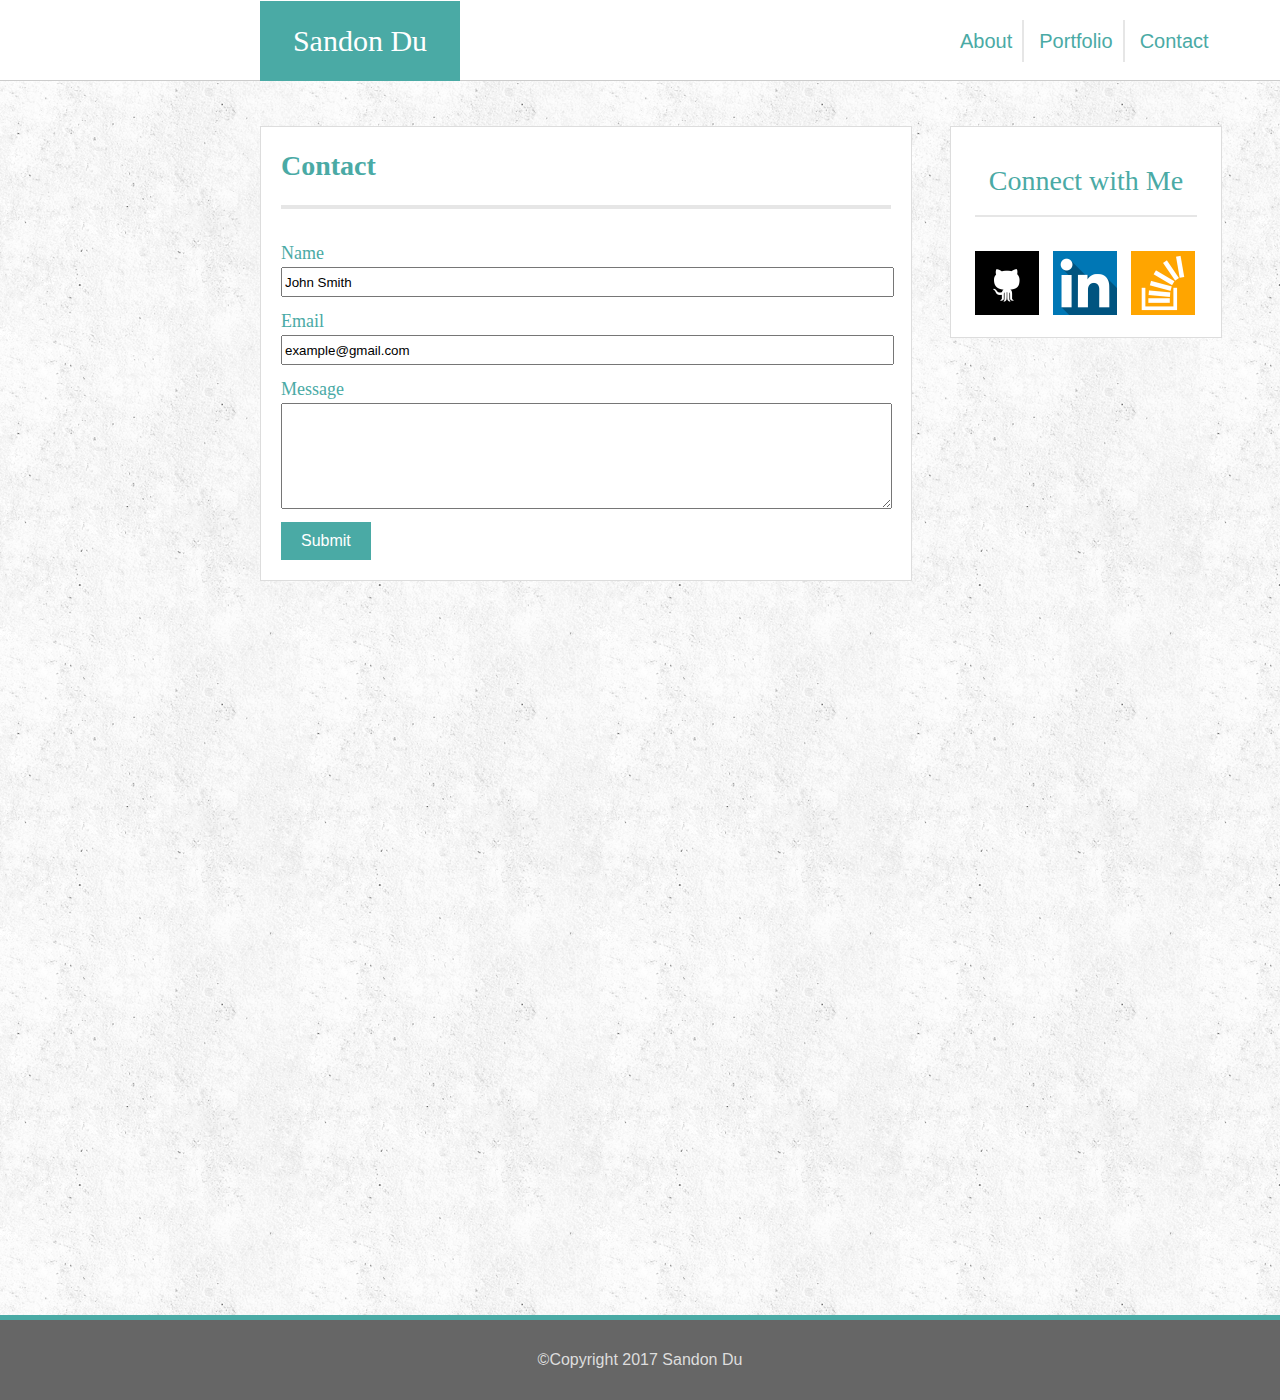
<file: contact.html>
<!DOCTYPE html>
<html lang="en-us">

<head>
	<meta charset="utf-8">
	<title>Index</title>
	<link rel="stylesheet" type="text/css" href="assets/css/reset.css">
	<link rel="stylesheet" type="text/css" href="assets/css/style.css">
</head>

<body>
	<div id="top">
	</div>

	<div id="container1">
		<div id="name">
			<h1> Sandon Du </h1>
		</div>
		<div class="menu">
			<a id="about" href="index.html" >About</a>
			<a id="port" href="portfolio.html" >Portfolio</a>
			<a id="contact" href="contact.html" >Contact</a>
		</div>
	
		<div id="container2">
			<div id = "main" >
				<h2> Contact </h2>
				<div id="content">
					<div id = "form">
						<form action="/action_page.php">
							<div class="formlabels"> Name </div>
							<input class="textbox" type="text" name="name" value="John Smith"> 
							<div class="formlabels"> Email </div>
							<input class="textbox" type="text" name="email" value="example@gmail.com">
							<div class="formlabels"> Message </div>
							<textarea id="textbox2">
							</textarea>
							<br>
							<input id=button type="submit" value="Submit" disabled>
						</form>
					</div>
				</div>
			</div>
		</div>

		<div class = "social">
			<div id = "connectbox">
				<h3> Connect with Me </h3>
			</div>
				<div id="iconmenu">
					<div class="icon">
						<a href="https://github.com/sandond77">
							<img src="assets/images/Github.png" alt="Github" width="64" height="64">
						</a>
					</div>

					<div class="icon">
						<a href="https://www.linkedin.com/in/sandon-du-eit-36a547115/">
							<img src="assets/images/LinkedIn.png" alt="LinkedIn" width="64" height="64">
						</a>
					</div>

					<div class="icon">
						<a href="https://stackoverflow.com/users/8705239/sandond77">
							<img src="assets/images/StackOverflow.png" alt="StackedOverflow" width="64" height="64">
						</a>
					</div>
				</div>
		</div>
	</div>

<div class="footer">
	©Copyright 2017 Sandon Du
</div>
	
</body>
</html>
</file>
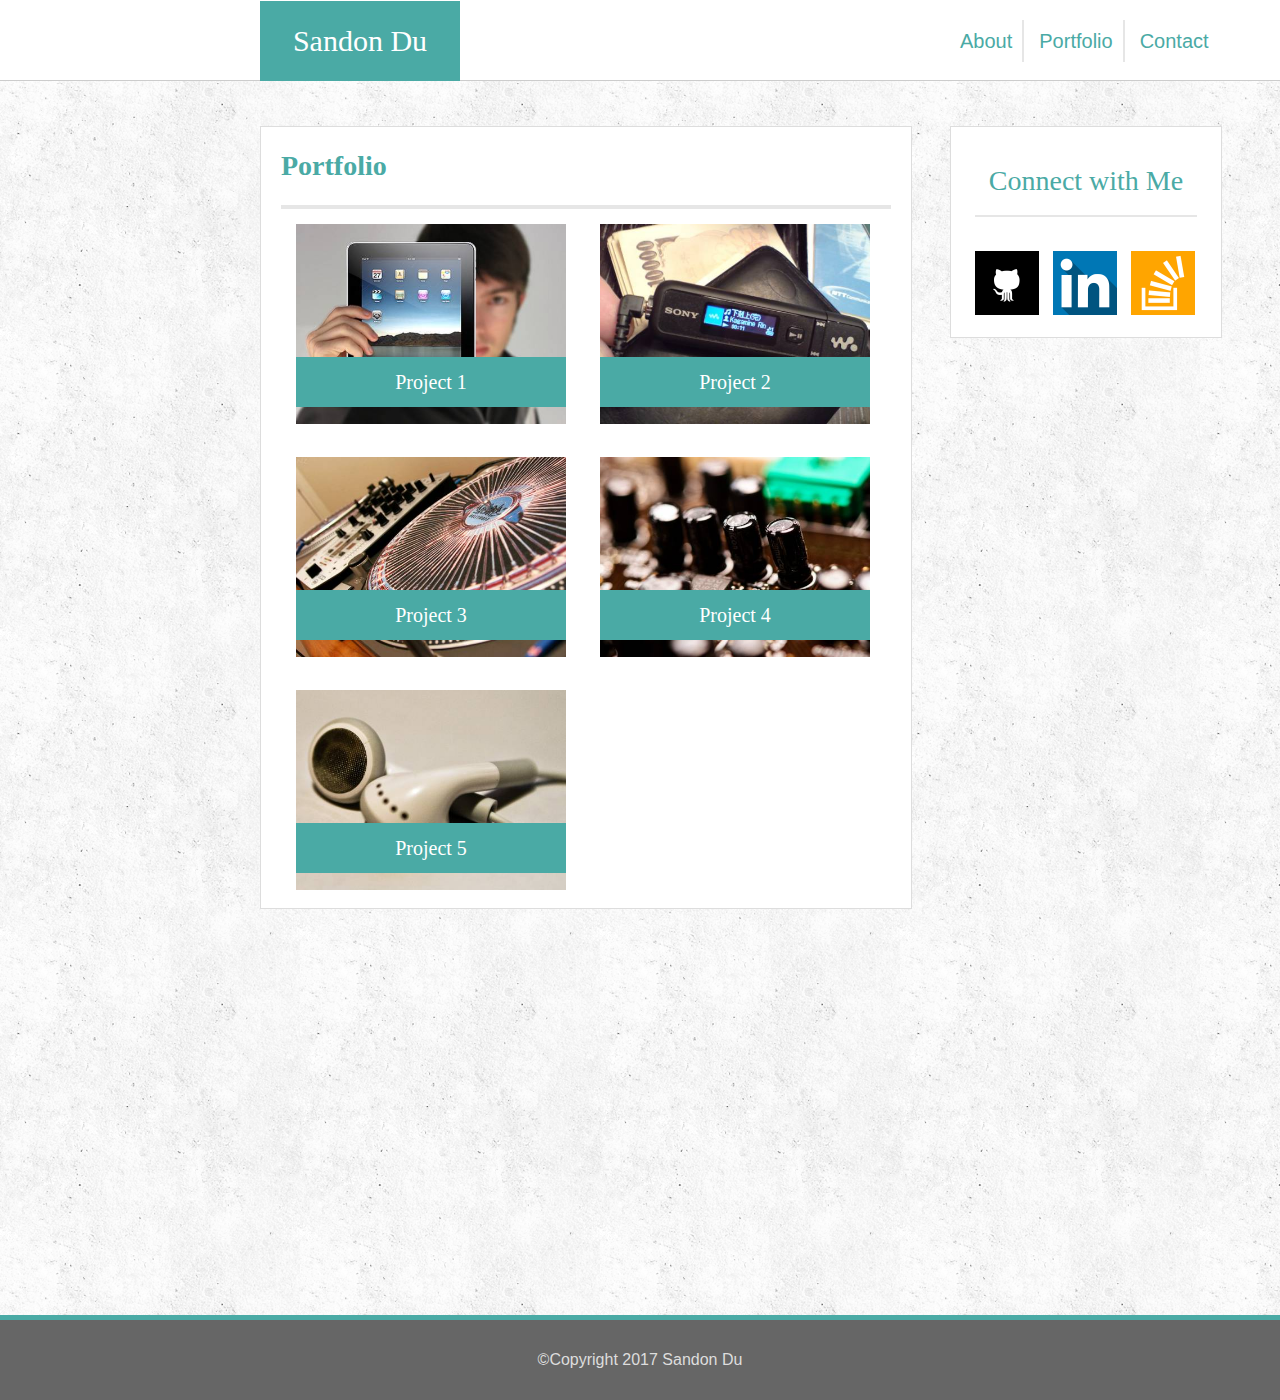
<file: portfolio.html>
<!DOCTYPE html>
<html lang="en-us">

<head>
	<meta charset="utf-8">
	<title>Index</title>
	<link rel="stylesheet" type="text/css" href="assets/css/reset.css">
	<link rel="stylesheet" type="text/css" href="assets/css/style.css">
</head>

<body>
	<div id="top">
	</div>

	<div id="container1">
		<div id="name">
			<h1> Sandon Du </h1>
		</div>
		<div class="menu">
			<a id="about" href="index.html" >About</a>
			<a id="port" href="portfolio.html" >Portfolio</a>
			<a id="contact" href="contact.html" >Contact</a>
		</div>

	
		<div id="container2">
			<div id = "main" >
				<h2> Portfolio </h2>
				<div id="content">
					<div class = "project">
						<a href="#">
						<img src="assets/images/place1.jpg" alt="Project 1" width="270" height="200">
						</a>
							<div class = "imagetext">
								<h4> Project 1 </h4>
							</div>
							<div class="backdrop">
								<div class="soon"> 
									<h5> Coming Soon </h5>
								</div>
							</div>
					</div>

					<div class = "project">
						<a href="#">
						<img src="assets/images/place2.jpg" alt="Project 2" width="270" height="200">
						</a>
							<div class = "imagetext">
								<h4> Project 2 </h4>
							</div>
							<div class="backdrop">
								<div class="soon"> 
									<h5> Coming Soon </h5>
								</div>
							</div>
					</div>

					<div class = "project">
						<a href="#">
						<img src="assets/images/place3.jpg" alt="Project 3" width="270" height="200">
						</a>
							<div class = "imagetext">
								<h4> Project 3 </h4>
							</div>
							<div class="backdrop">
								<div class="soon"> 
									<h5> Coming Soon </h5>
								</div>
							</div>
					</div>

					<div class = "project">
						<a href="#">
						<img src="assets/images/place4.jpg" alt="Project 4" width="270" height="200">
						</a>
							<div class = "imagetext">
								<h4> Project 4 </h4>
							</div>
							<div class="backdrop">
								<div class="soon"> 
									<h5> Coming Soon </h5>
								</div>
							</div>
					</div>

					<div class = "project">
						<a href="#">
						<img src="assets/images/place5.jpg" alt="Project 5" width="270" height="200">
						</a>
							<div class = "imagetext">
								<h4> Project 5 </h4>
							</div>
							<div class="backdrop">
								<div class="soon"> 
									<h5> Coming Soon </h5>
								</div>
							</div>
					</div>

				</div>
			</div>
		</div>

		<div class = "social">
			<div id = "connectbox">
				<h3> Connect with Me </h3>
			</div>
				<div id="iconmenu">
					<div class="icon">
						<a href="https://github.com/sandond77">
							<img src="assets/images/Github.png" alt="Github" width="64" height="64">
						</a>
					</div>

					<div class="icon">
						<a href="https://www.linkedin.com/in/sandon-du-eit-36a547115/">
							<img src="assets/images/LinkedIn.png" alt="LinkedIn" width="64" height="64">
						</a>
					</div>

					<div class="icon">
						<a href="https://stackoverflow.com/users/8705239/sandond77">
							<img src="assets/images/StackOverflow.png" alt="StackedOverflow" width="64" height="64">
						</a>
					</div>
				</div>
		</div>
	</div>

<div class="footer">
	©Copyright 2017 Sandon Du
</div>

</body>
</html>
</file>
<file: assets/css/style.css>
h1, h2, h3, h4, h5 {
	font-family: 'Georgia', Times, Times New Roman, serif;
}

body {
	background-image: url("../images/wallpaper.png");
}

#top {
	height:80px;
	width:100%;
	background-color: #ffffff;
	border-bottom:solid 1px #cccccc;
}

#container1{
	position:relative;
	top:-80px;
	width:960px;
	margin:0 auto;
}

#container2 {
	position:absolute;
	top:0;
	padding:125px 100px 0px 100px;
	margin-bottom: 25px;
	width:960px;
	height:600px;
}

h1 {
	float:left;
	margin-left:100px;
	width:150px;
	padding: 25px;
	background-color:#4aaaa5;
	color:#ffffff;
	font-size:30px;
	font-family:'Georgia', Times, Times New Roman, serif;
	text-align:center;
}

.menu{
	position:absolute;
	left:760px;
	width:300px;
	font-size:20px;
	color:#777777;
	padding:30px;
	z-index:3;
}

/*To clear hyperlink decorations*/
#about,
#port,
#contact {
	text-decoration:none
}

#about,
#port,
#contact {
	color:#4aaaa5;
	padding:10px 10px 10px 10px;
	text-align:center;
	font-family:'Arial', 'Helvetica Neue', Helvetica, sans-serif;
}

#about,
#port {
	border-right:solid 2px #e6e6e6;
}

h2{
	color:#4aaaa5;
	font-size: 28px;
	padding: 25px 20px 25px 20px;
	font-weight:bold;
}

#main {
	float:left;
	width:650px;
	background-color: #ffffff;
	border:solid 1px #dddddd;
}

#content {
	margin:0px 20px 0px 20px;
	border-top:solid 4px #e6e6e6;
}

#profile {
	float:left;
	margin:20px 20px 0px 0px;
}

p {	
	margin:14px 0px 20px 0px;
	font-size:16px;
	line-height: 150%;
	letter-spacing: 1px;
	color:#777777;
}

.social {
	position:absolute;
	left:790px;
	top:125px;
	padding:40px 0px 100px 0px;
	width:270px;
	background-color: #ffffff;
	border:solid 1px #dddddd;
}

#connectbox {
	height:70px;
	position:relative;
	top:0px;
	margin:0px 24px 0px 24px;
}

h3{
	color:#4aaaa5;
	font-size: 28px;
	padding:0px 0px 20px 0px;
	text-align:center;
	border-bottom: solid 2px #e6e6e6;;
}

#iconmenu{
	position:absolute;
	bottom:0;
	width:100%;
	margin:0px 24px 0px 19px;
	}

.icon {
	display:inline-block;
	margin:19px 5px 19px 5px;
}

#form{
	margin:20px 0px 20px 0px;
}

#button{
	padding:10px 20px 10px 20px;
	margin-top:10px;
	background:#4aaaa5;
	color:#ffffff;
	border:0;
	font-size:16px;
}

.formlabels{
	padding:15px 0px 5px 0px;
	font-size:18px;
	color: #4aaaa5;
}

.textbox{
	width: 605px;
	height:24px;
}

#textbox2{
	width: 605px;
	height: 100px;
	resize: vertical;
	overflow: scroll;
}

.project {
	position: relative;
	display:inline-block;
	margin:15px;
}

.imagetext{
	position:absolute;
	bottom:20px;
	background: #4aaaa5;
	width:100%;
	text-align:center;
	padding:15px 0px 15px 0px;
	font-size:20px;
	color:#ffffff;
}

.project:hover .backdrop{
	opacity:.75;
}

.project:hover .soon{
	opacity:1;
}

.backdrop {
	width:100%;
	height:100%;
	background-color: #808080;
	transition: .5s ease;
	opacity: 0;
	position: absolute;
	top:0;
}

.soon{
	width:100%;
}

h5{	
	position:relative;
	top:80px;
	text-align:center;
	padding:10px;
	color: #ffffff;
	font-size:20px;
	font-weight:bold;
}

.footer {
	position:absolute;
	bottom:-500px;
	background:#666666;
	color:#dddddd;
	clear:both;
	overflow:auto;
	width:100%;
	text-align:center;
	padding:32px 0px 32px 0px;
	border-top:solid 5px #4aaaa5;
	margin-top:25px;
	font-family:'Arial', 'Helvetica Neue', Helvetica, sans-serif;
}
</file>
